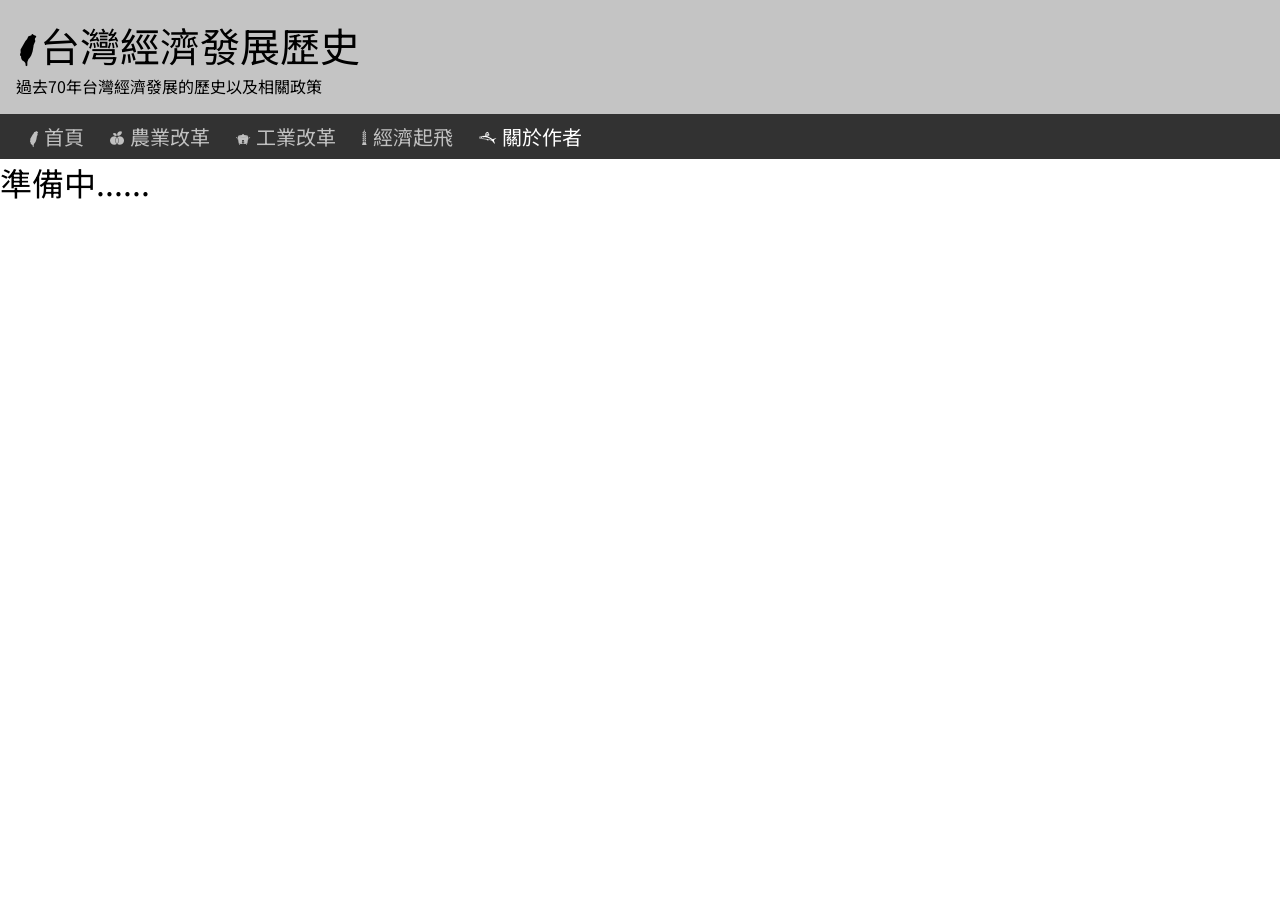
<file: fifth.html>
<!DOCTYPE html>
<html lang="zh-Hant">
  <head>
    <meta charset="UTF-8" />
    <meta http-equiv="X-UA-Compatible" content="IE=edge" />
    <meta name="viewport" content="width=device-width, initial-scale=1.0" />
    <title>關於作者｜台灣發展歷史網頁</title>
    <meta
      name="description"
      content="此網站介紹台灣過去70年的經濟發展與相關政策"
    />
    <link rel="shortcut icon" href="./taiwanIcon.png" />
    <link rel="bookmark" href="./taiwanIcon.png" />
    <link rel="stylesheet" href="./twicon/twicon.css" />
    <link rel="preconnect" href="https://fonts.googleapis.com" />
    <link rel="preconnect" href="https://fonts.gstatic.com" crossorigin />
    <link
      href="https://fonts.googleapis.com/css2?family=Noto+Sans+TC&display=swap"
      rel="stylesheet"
    />
    <link rel="stylesheet" href="./style.css" />
  </head>
  <body>
    <!-- 標題 -->
    <header>
      <h1 class="headerTitle">
        <i class="twicon-main-island"></i>台灣經濟發展歷史
      </h1>
      <h3 class="headerText">過去70年台灣經濟發展的歷史以及相關政策</h3>
    </header>

    <nav>
      <ul>
        <li>
          <a href="./index.html"><i class="twicon-main-island"></i> 首頁</a>
        </li>
        <li>
          <a href="./second.html"><i class="twicon-l-wemo"></i> 農業改革</a>
        </li>
        <li>
          <a href="./third.html"
            ><i class="twicon-electric-pot"></i> 工業改革</a
          >
        </li>
        <li>
          <a href="./fourth.html"><i class="twicon-taipei101"></i> 經濟起飛</a>
        </li>
        <li>
          <a class="active" href="./fifth.html"
            ><i class="twicon-flying-fish"></i> 關於作者</a
          >
        </li>
      </ul>
    </nav>
    <h1>準備中......</h1>
  </body>
</html>
</file>
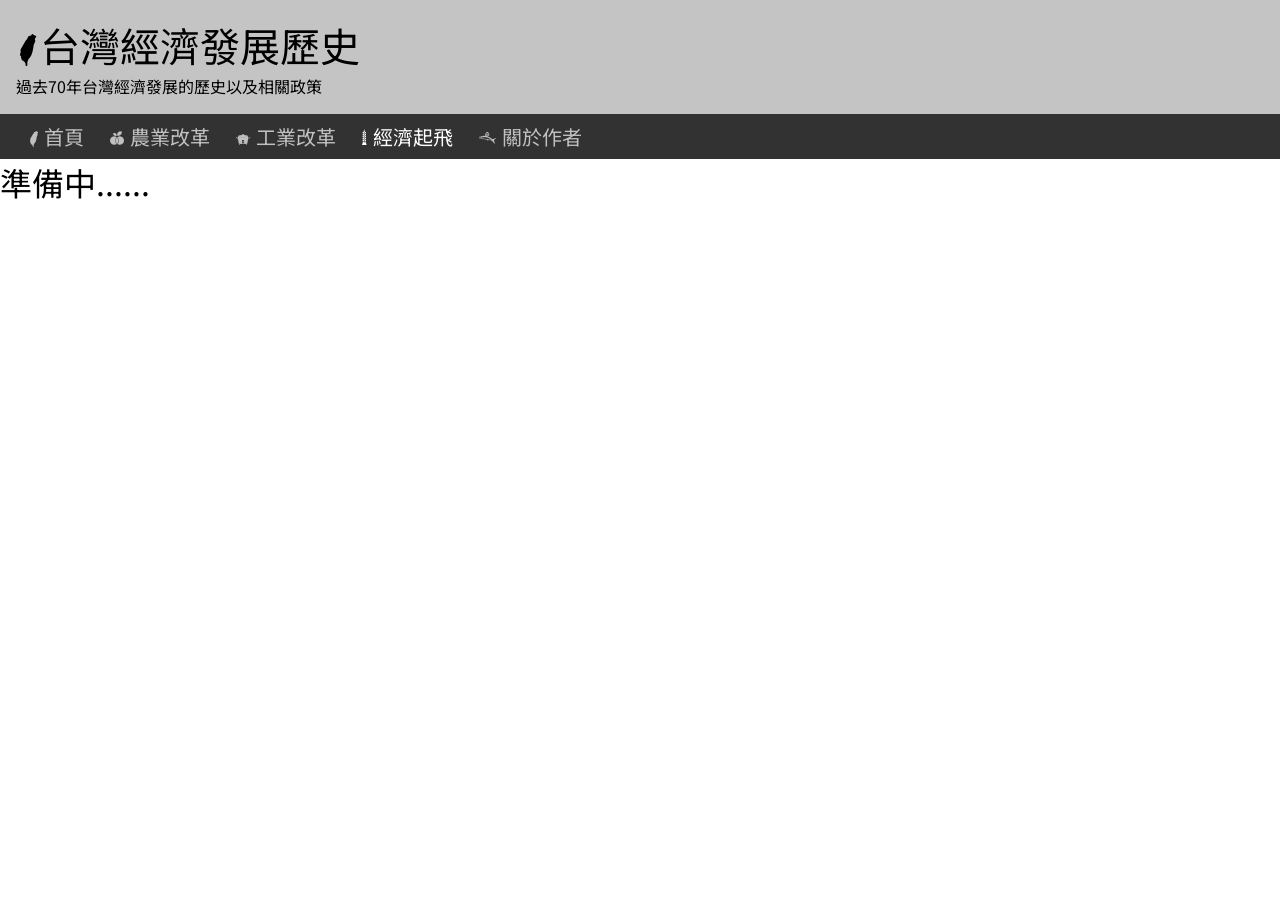
<file: fourth.html>
<!DOCTYPE html>
<html lang="zh-Hant">
  <head>
    <meta charset="UTF-8" />
    <meta http-equiv="X-UA-Compatible" content="IE=edge" />
    <meta name="viewport" content="width=device-width, initial-scale=1.0" />
    <title>經濟起飛｜台灣發展歷史網頁</title>
    <meta
      name="description"
      content="此網站介紹台灣過去70年的經濟發展與相關政策"
    />
    <link rel="shortcut icon" href="./taiwanIcon.png" />
    <link rel="bookmark" href="./taiwanIcon.png" />
    <link rel="stylesheet" href="./twicon/twicon.css" />
    <link rel="preconnect" href="https://fonts.googleapis.com" />
    <link rel="preconnect" href="https://fonts.gstatic.com" crossorigin />
    <link
      href="https://fonts.googleapis.com/css2?family=Noto+Sans+TC&display=swap"
      rel="stylesheet"
    />
    <link rel="stylesheet" href="./style.css" />
  </head>
  <body>
    <!-- 標題 -->
    <header>
      <h1 class="headerTitle">
        <i class="twicon-main-island"></i>台灣經濟發展歷史
      </h1>
      <h3 class="headerText">過去70年台灣經濟發展的歷史以及相關政策</h3>
    </header>

    <nav>
      <ul>
        <li>
          <a href="./index.html"><i class="twicon-main-island"></i> 首頁</a>
        </li>
        <li>
          <a href="./second.html"><i class="twicon-l-wemo"></i> 農業改革</a>
        </li>
        <li>
          <a href="./third.html"
            ><i class="twicon-electric-pot"></i> 工業改革</a
          >
        </li>
        <li>
          <a class="active" href="./fourth.html"
            ><i class="twicon-taipei101"></i> 經濟起飛</a
          >
        </li>
        <li>
          <a href="./fifth.html"><i class="twicon-flying-fish"></i> 關於作者</a>
        </li>
      </ul>
    </nav>
    <h1>準備中......</h1>
  </body>
</html>
</file>
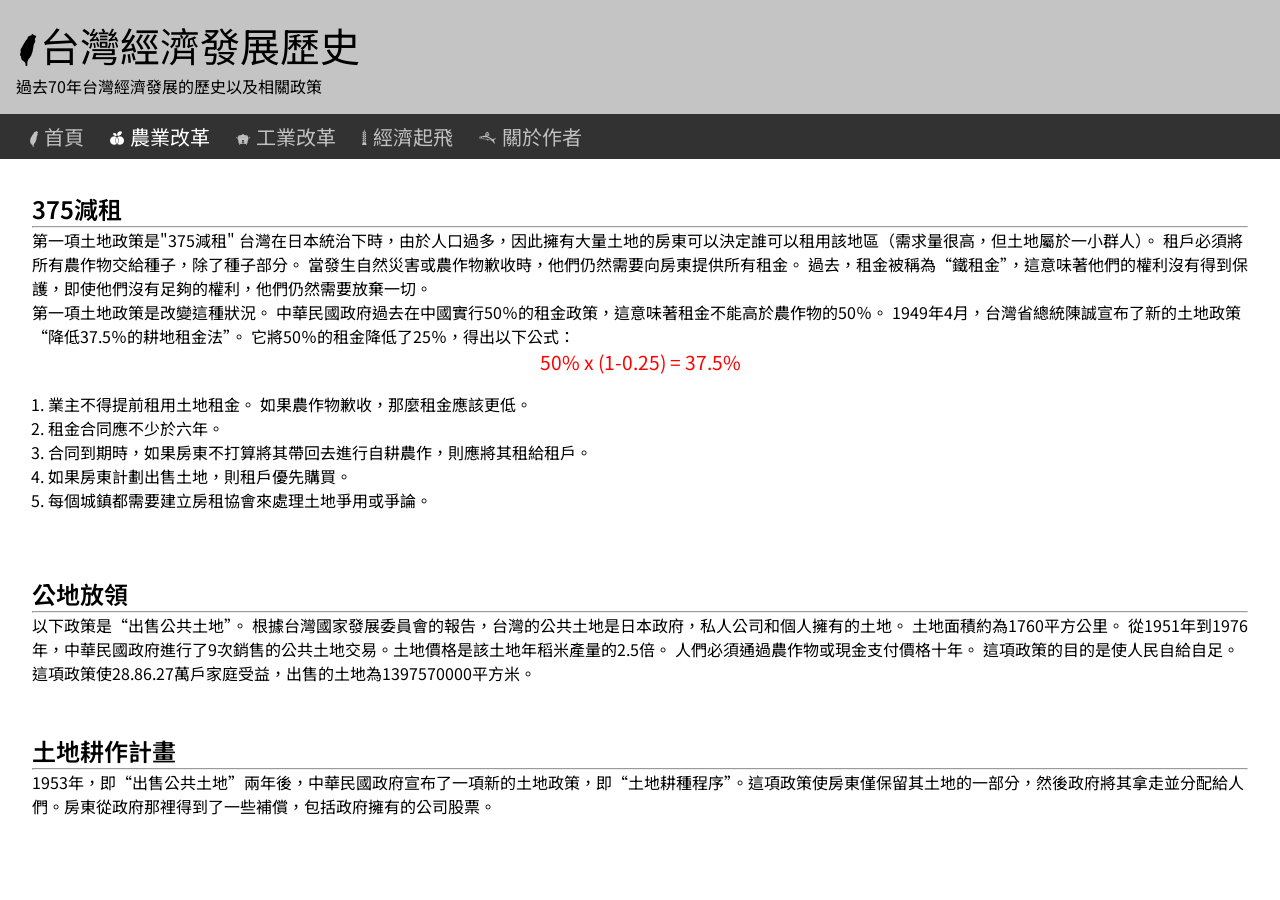
<file: second.html>
<!DOCTYPE html>
<html lang="zh-Hant">
  <head>
    <meta charset="UTF-8" />
    <meta http-equiv="X-UA-Compatible" content="IE=edge" />
    <meta name="viewport" content="width=device-width, initial-scale=1.0" />
    <title>農業改革｜台灣發展歷史網頁</title>
    <meta
      name="description"
      content="此網站介紹台灣過去70年的經濟發展與相關政策"
    />
    <link rel="shortcut icon" href="./taiwanIcon.png" />
    <link rel="bookmark" href="./taiwanIcon.png" />
    <link rel="stylesheet" href="./twicon/twicon.css" />
    <link rel="preconnect" href="https://fonts.googleapis.com" />
    <link rel="preconnect" href="https://fonts.gstatic.com" crossorigin />
    <link
      href="https://fonts.googleapis.com/css2?family=Noto+Sans+TC&display=swap"
      rel="stylesheet"
    />
    <link rel="stylesheet" href="./style.css" />
  </head>
  <body>
    <!-- 標題 -->
    <header>
      <h1 class="headerTitle">
        <i class="twicon-main-island"></i>台灣經濟發展歷史
      </h1>
      <h3 class="headerText">過去70年台灣經濟發展的歷史以及相關政策</h3>
    </header>

    <nav>
      <ul>
        <li>
          <a href="./index.html"><i class="twicon-main-island"></i> 首頁</a>
        </li>
        <li>
          <a class="active" href="./second.html"
            ><i class="twicon-l-wemo"></i> 農業改革</a
          >
        </li>
        <li>
          <a href="./third.html"
            ><i class="twicon-electric-pot"></i> 工業改革</a
          >
        </li>
        <li>
          <a href="./fourth.html"><i class="twicon-taipei101"></i> 經濟起飛</a>
        </li>
        <li>
          <a href="./fifth.html"><i class="twicon-flying-fish"></i> 關於作者</a>
        </li>
      </ul>
    </nav>

    <main class="second">
      <section class="top">
        <h2>375減租</h2>
        <hr />
        <p>
          第一項土地政策是"375減租"
          台灣在日本統治下時，由於人口過多，因此擁有大量土地的房東可以決定誰可以租用該地區（需求量很高，但土地屬於一小群人）。
          租戶必須將所有農作物交給種子，除了種子部分。
          當發生自然災害或農作物歉收時，他們仍然需要向房東提供所有租金。
          過去，租金被稱為“鐵租金”，這意味著他們的權利沒有得到保護，即使他們沒有足夠的權利，他們仍然需要放棄一切。<br />
          第一項土地政策是改變這種狀況。
          中華民國政府過去在中國實行50％的租金政策，這意味著租金不能高於農作物的50％。
          1949年4月，台灣省總統陳誠宣布了新的土地政策“降低37.5％的耕地租金法”。
          它將50％的租金降低了25％，得出以下公式：
        </p>
        <p class="special">50% x (1-0.25) = 37.5%</p>
        <ol style="margin: 1rem">
          <li>業主不得提前租用土地租金。 如果農作物歉收，那麼租金應該更低。</li>
          <li>租金合同應不少於六年。</li>
          <li>
            合同到期時，如果房東不打算將其帶回去進行自耕農作，則應將其租給租戶。
          </li>
          <li>如果房東計劃出售土地，則租戶優先購買。</li>
          <li>每個城鎮都需要建立房租協會來處理土地爭用或爭論。</li>
        </ol>
      </section>
      <section class="mid">
        <h2>公地放領</h2>
        <hr />
        <p>
          以下政策是“出售公共土地”。
          根據台灣國家發展委員會的報告，台灣的公共土地是日本政府，私人公司和個人擁有的土地。
          土地面積約為1760平方公里。
          從1951年到1976年，中華民國政府進行了9次銷售的公共土地交易。土地價格是該土地年稻米產量的2.5倍。
          人們必須通過農作物或現金支付價格十年。
          這項政策的目的是使人民自給自足。
          這項政策使28.86.27萬戶家庭受益，出售的土地為1397570000平方米。
        </p>
      </section>
      <section class="bottom">
        <h2>土地耕作計畫</h2>
        <hr />
        <p>
          1953年，即“出售公共土地”兩年後，中華民國政府宣布了一項新的土地政策，即“土地耕種程序”。這項政策使房東僅保留其土地的一部分，然後政府將其拿走並分配給人們。房東從政府那裡得到了一些補償，包括政府擁有的公司股票。
        </p>
      </section>
    </main>
  </body>
</html>
</file>
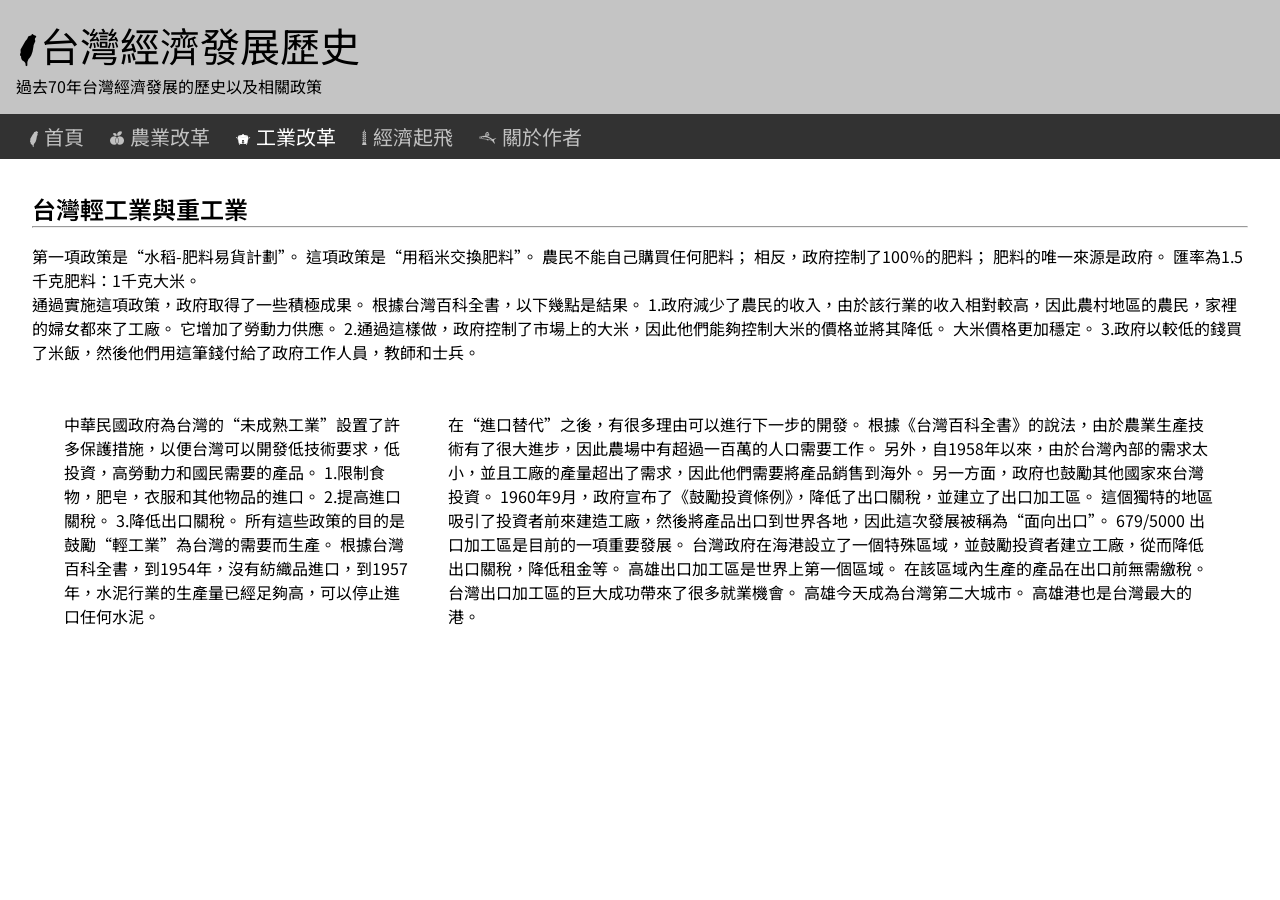
<file: third.html>
<!DOCTYPE html>
<html lang="zh-Hant">
  <head>
    <meta charset="UTF-8" />
    <meta http-equiv="X-UA-Compatible" content="IE=edge" />
    <meta name="viewport" content="width=device-width, initial-scale=1.0" />
    <title>工業改革｜台灣發展歷史網頁</title>
    <meta
      name="description"
      content="此網站介紹台灣過去70年的經濟發展與相關政策"
    />
    <link rel="shortcut icon" href="./taiwanIcon.png" />
    <link rel="bookmark" href="./taiwanIcon.png" />
    <link rel="stylesheet" href="./twicon/twicon.css" />
    <link rel="preconnect" href="https://fonts.googleapis.com" />
    <link rel="preconnect" href="https://fonts.gstatic.com" crossorigin />
    <link
      href="https://fonts.googleapis.com/css2?family=Noto+Sans+TC&display=swap"
      rel="stylesheet"
    />
    <link rel="stylesheet" href="./style.css" />
  </head>
  <body>
    <!-- 標題 -->
    <header>
      <h1 class="headerTitle">
        <i class="twicon-main-island"></i>台灣經濟發展歷史
      </h1>
      <h3 class="headerText">過去70年台灣經濟發展的歷史以及相關政策</h3>
    </header>

    <nav>
      <ul>
        <li>
          <a href="./index.html"><i class="twicon-main-island"></i> 首頁</a>
        </li>
        <li>
          <a href="./second.html"><i class="twicon-l-wemo"></i> 農業改革</a>
        </li>
        <li>
          <a class="active" href="./third.html"
            ><i class="twicon-electric-pot"></i> 工業改革</a
          >
        </li>
        <li>
          <a href="./fourth.html"><i class="twicon-taipei101"></i> 經濟起飛</a>
        </li>
        <li>
          <a href="./fifth.html"><i class="twicon-flying-fish"></i> 關於作者</a>
        </li>
      </ul>
    </nav>

    <main class="third">
      <section class="top">
        <h2>台灣輕工業與重工業</h2>
        <hr />
        <p style="margin-top: 1rem">
          第一項政策是“水稻-肥料易貨計劃”。 這項政策是“用稻米交換肥料”。
          農民不能自己購買任何肥料； 相反，政府控制了100％的肥料；
          肥料的唯一來源是政府。 匯率為1.5千克肥料：1千克大米。<br />
          通過實施這項政策，政府取得了一些積極成果。
          根據台灣百科全書，以下幾點是結果。
          1.政府減少了農民的收入，由於該行業的收入相對較高，因此農村地區的農民，家裡的婦女都來了工廠。
          它增加了勞動力供應。
          2.通過這樣做，政府控制了市場上的大米，因此他們能夠控制大米的價格並將其降低。
          大米價格更加穩定。
          3.政府以較低的錢買了米飯，然後他們用這筆錢付給了政府工作人員，教師和士兵。
        </p>
      </section>
      <section class="down">
        <section class="dl">
          <p>
            中華民國政府為台灣的“未成熟工業”設置了許多保護措施，以便台灣可以開發低技術要求，低投資，高勞動力和國民需要的產品。
            1.限制食物，肥皂，衣服和其他物品的進口。 2.提高進口關稅。
            3.降低出口關稅。
            所有這些政策的目的是鼓勵“輕工業”為台灣的需要而生產。
            根據台灣百科全書，到1954年，沒有紡織品進口，到1957年，水泥行業的生產量已經足夠高，可以停止進口任何水泥。
          </p>
        </section>
        <section class="dr">
          <p>
            在“進口替代”之後，有很多理由可以進行下一步的開發。
            根據《台灣百科全書》的說法，由於農業生產技術有了很大進步，因此農場中有超過一百萬的人口需要工作。
            另外，自1958年以來，由於台灣內部的需求太小，並且工廠的產量超出了需求，因此他們需要將產品銷售到海外。
            另一方面，政府也鼓勵其他國家來台灣投資。
            1960年9月，政府宣布了《鼓勵投資條例》，降低了出口關稅，並建立了出口加工區。
            這個獨特的地區吸引了投資者前來建造工廠，然後將產品出口到世界各地，因此這次發展被稱為“面向出口”。
            679/5000 出口加工區是目前的一項重要發展。
            台灣政府在海港設立了一個特殊區域，並鼓勵投資者建立工廠，從而降低出口關稅，降低租金等。
            高雄出口加工區是世界上第一個區域。
            在該區域內生產的產品在出口前無需繳稅。
            台灣出口加工區的巨大成功帶來了很多就業機會。
            高雄今天成為台灣第二大城市。 高雄港也是台灣最大的港。
          </p>
        </section>
      </section>
    </main>
  </body>
</html>
</file>
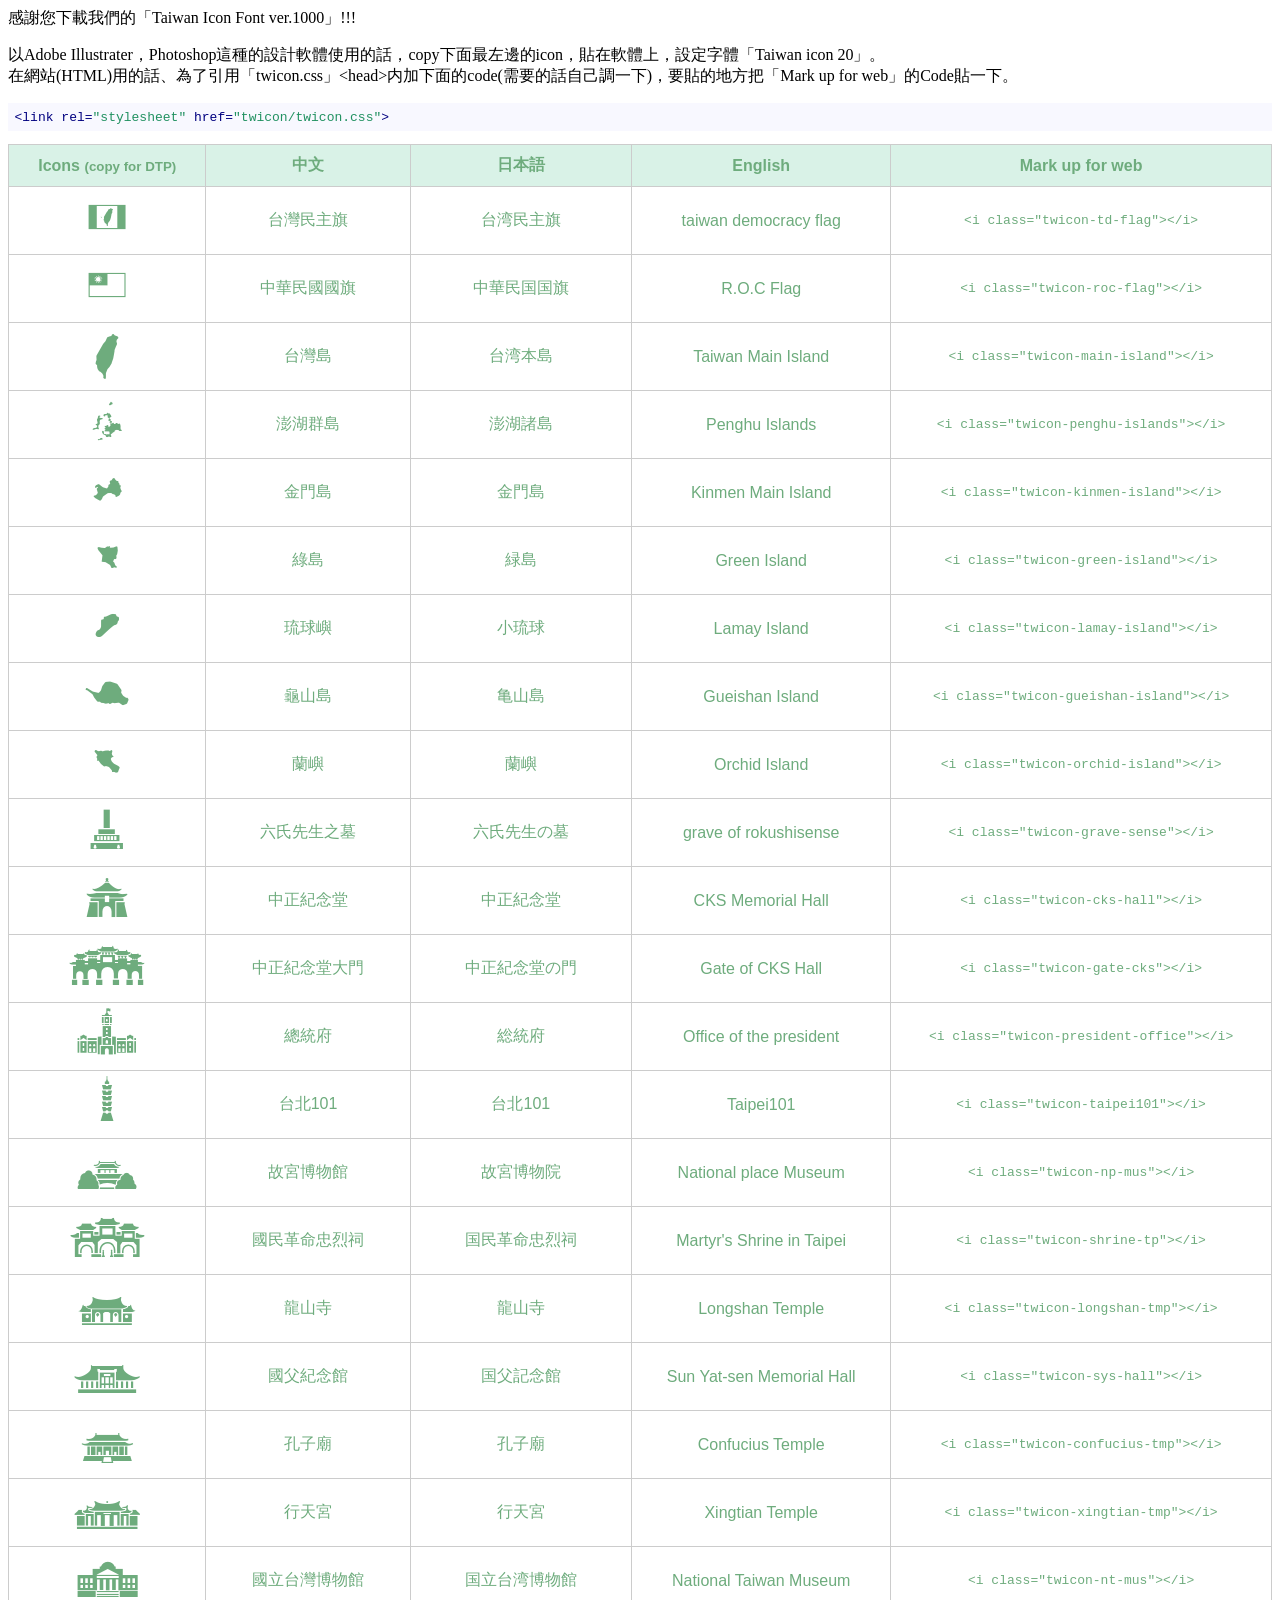
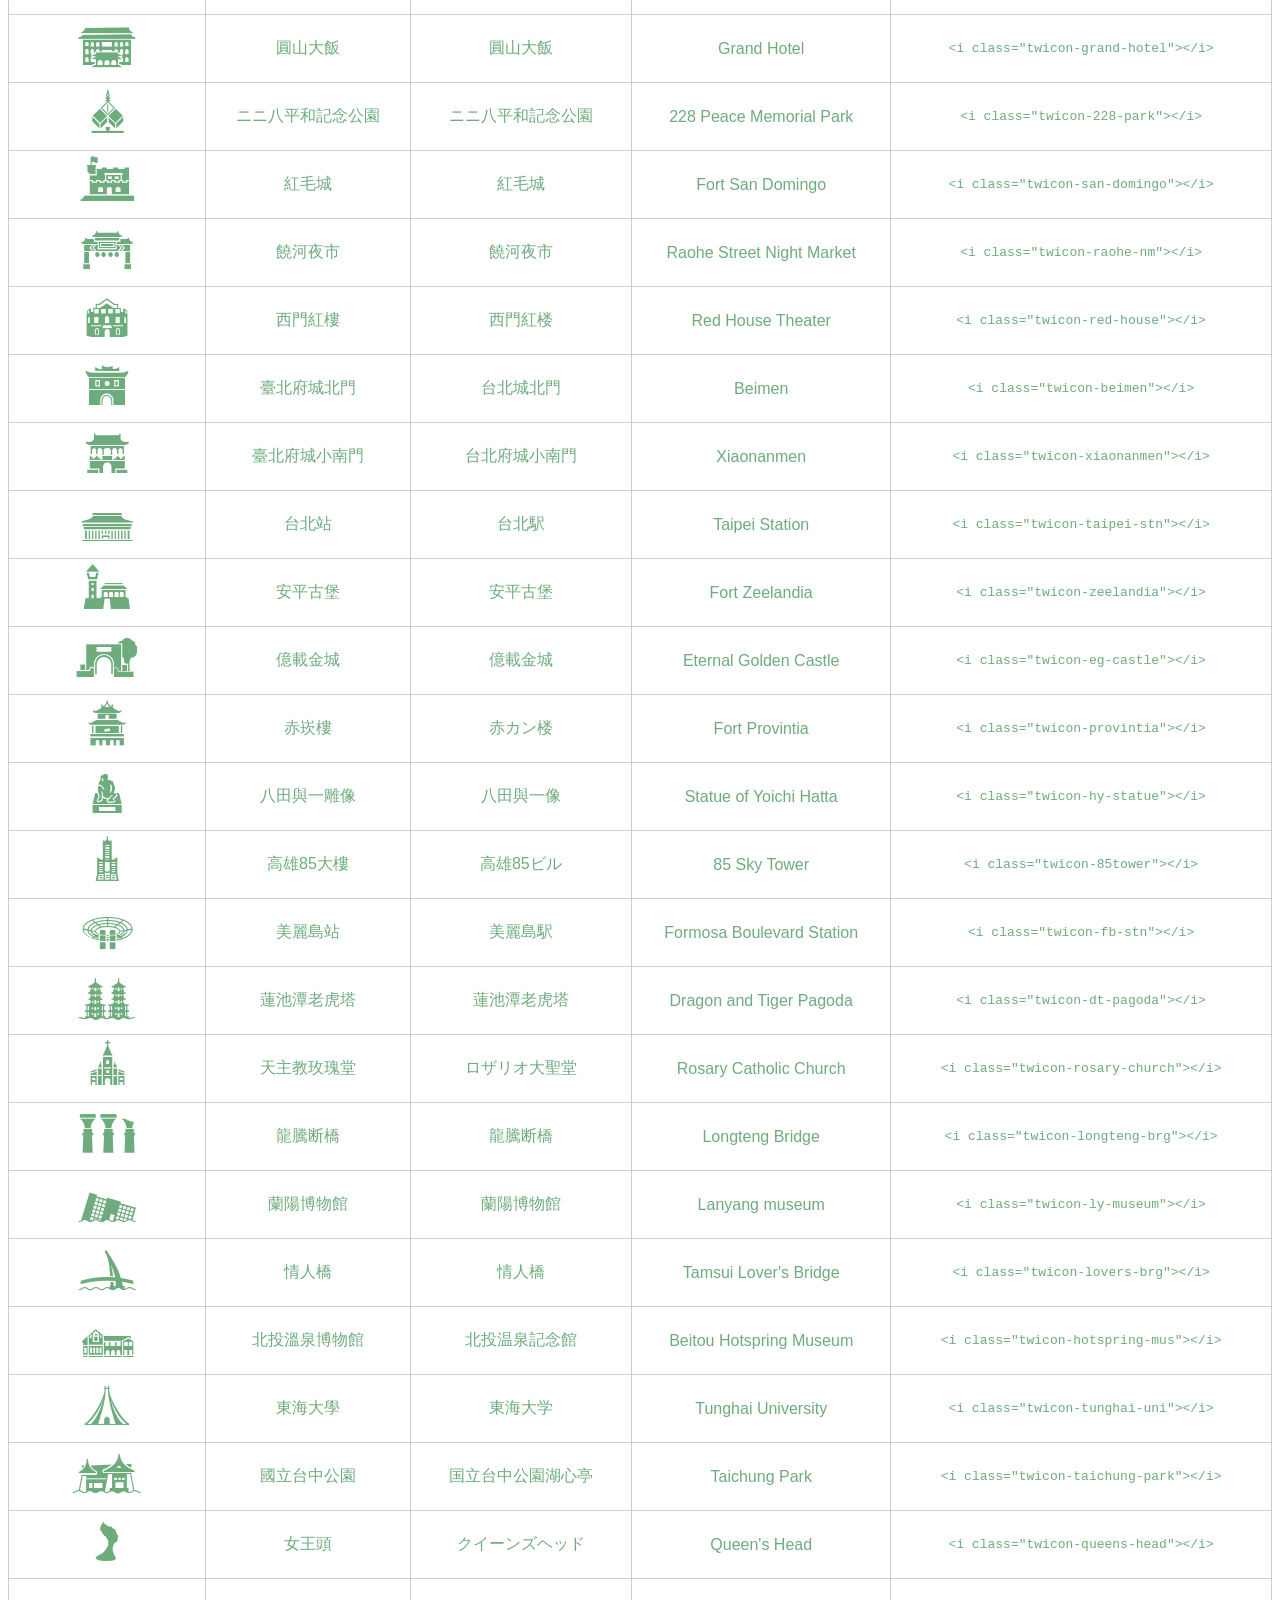
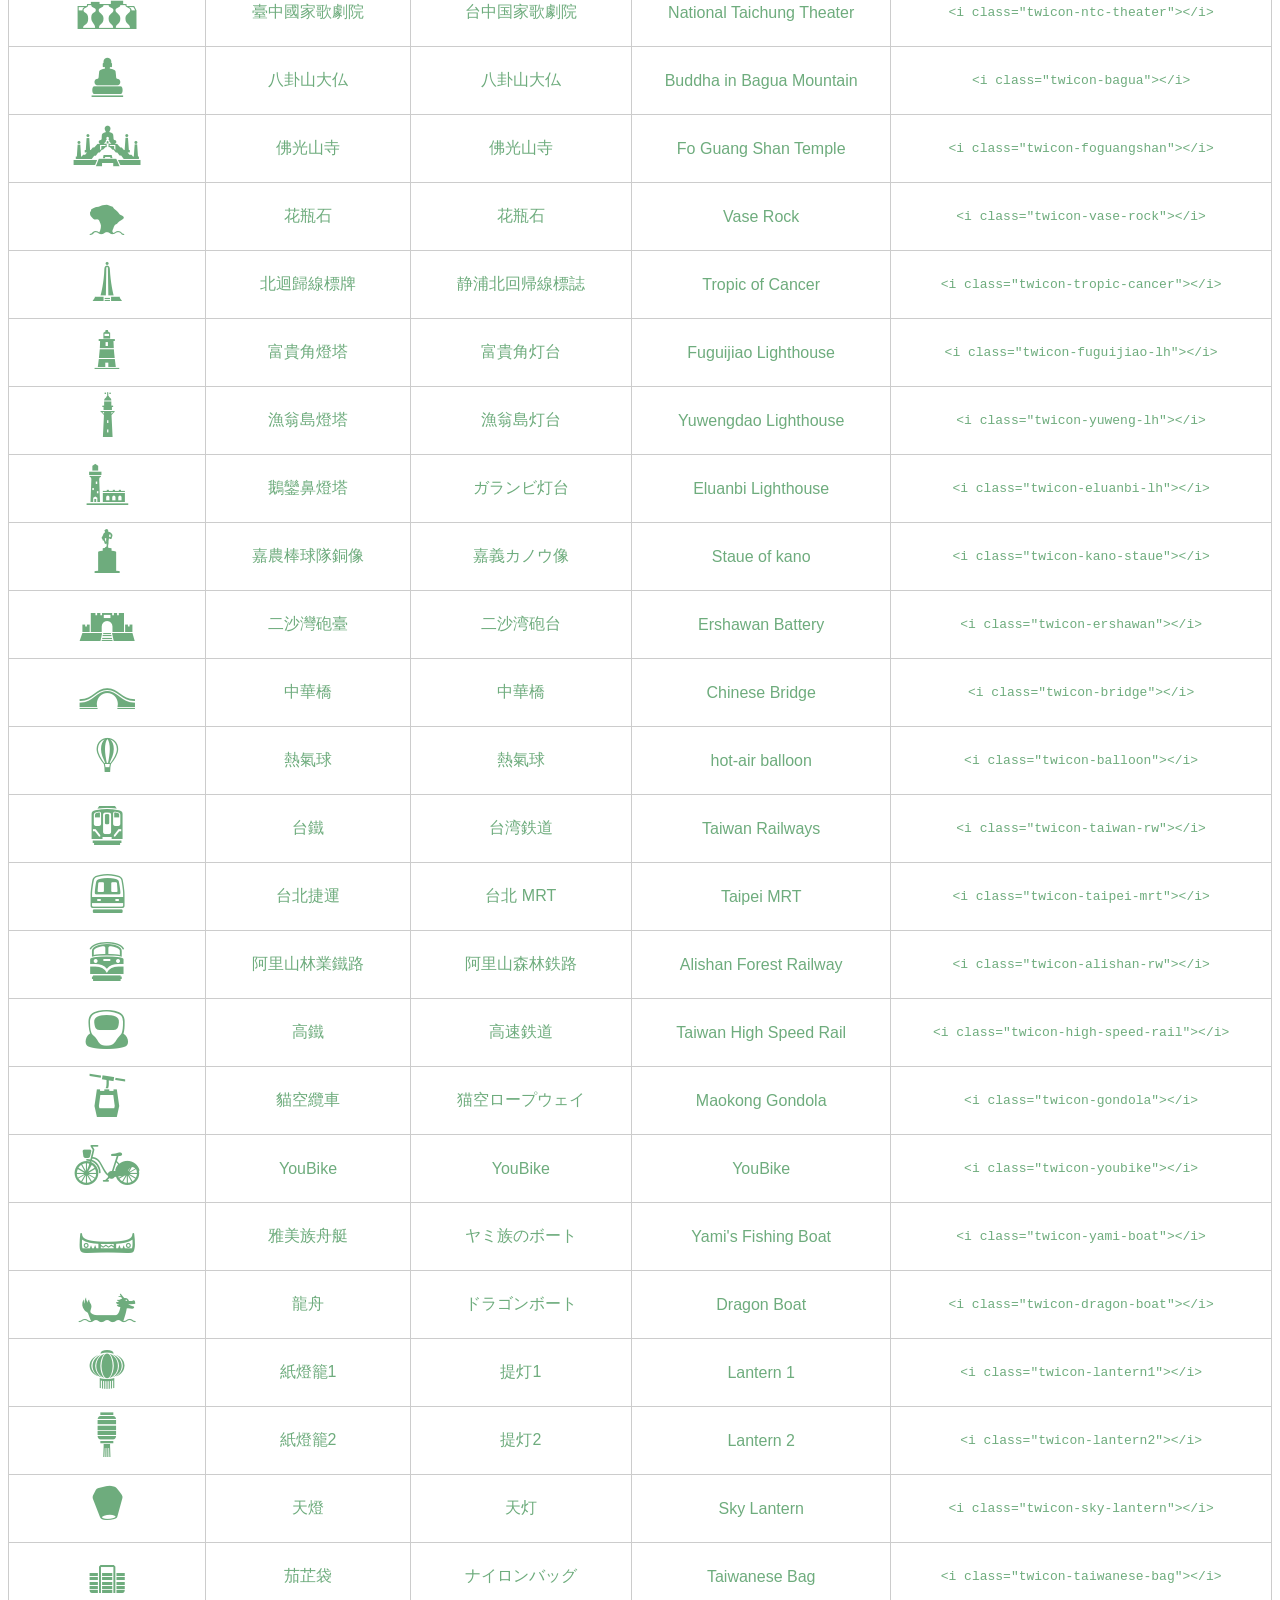
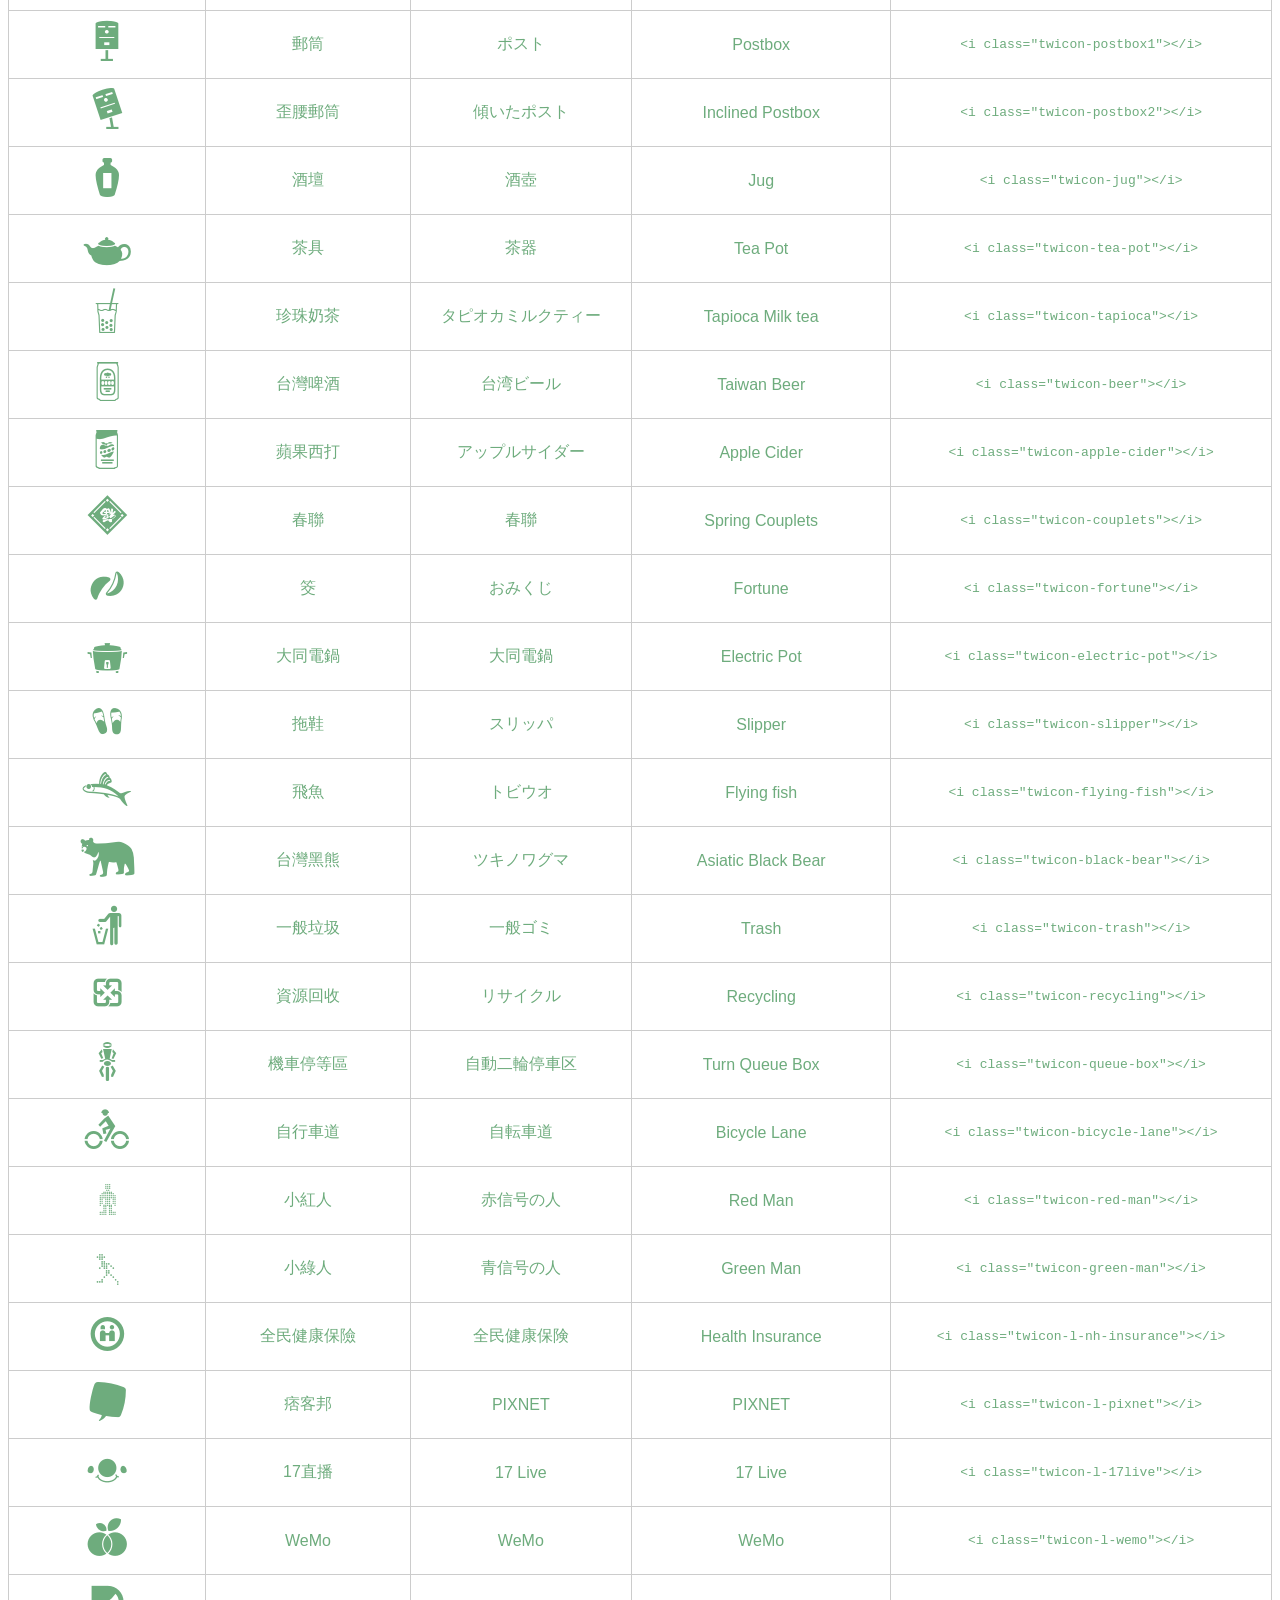
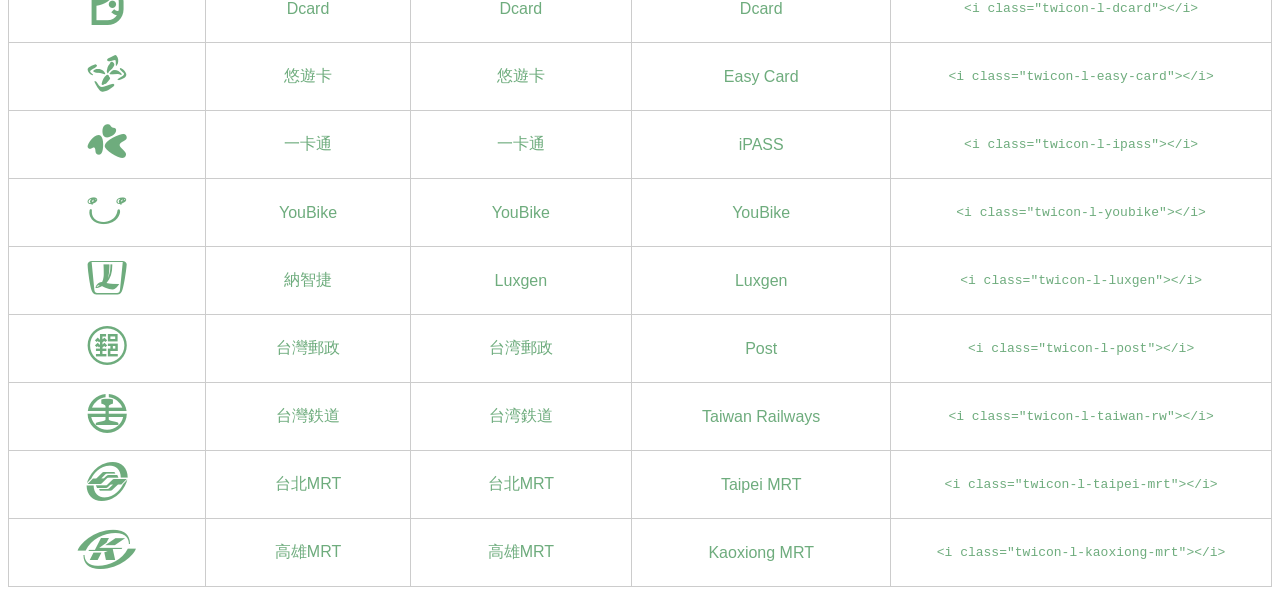
<file: twicon/List.html>
<head>
 <title>一覽表|一覧表|List</title>
 <style type="text/css">
  table{
    width: 100%;
    border-collapse: collapse;
    border-spacing: 0;
    color:#6EAC7D;
    font-family: sans-serif ;
  }

  table th{
    padding: 10px 20px;
    text-align: center;
    border: 1px solid #ccc;
    background-color: #D9F2E7
  }

  table td{
    padding: 0px 20px;
    text-align: center;
    border: 1px solid #ccc;
  }

  table td.icon {
    font-family: "twicon" ;
    font-size: 3.5em ;
    border: 1px solid #ccc;
  }

  table tr:hover{
    background-color: #4A7756;
    color:#fff;
  }

  @font-face {
   font-family: 'twicon';
   src: url('twicon.woff') ;
   src: url('twicon.woff2') ;
  }
 </style>
</head>
<body>
 <p>
   感謝您下載我們的「Taiwan Icon Font ver.1000」!!!
 </p>
 <p>
   以Adobe Illustrater，Photoshop這種的設計軟體使用的話，copy下面最左邊的icon，貼在軟體上，設定字體「Taiwan icon 20」。
  <br>在網站(HTML)用的話、為了引用「twicon.css」&lt;head&gt;内加下面的code(需要的話自己調一下)，要貼的地方把「Mark up for web」的Code貼一下。
  <pre style="display:block;overflow-x:auto;padding:0.5em;color:#000;background:#f8f8ff"><code><span style="color:#000080;font-weight:normal">&lt;<span style="color:#000080;font-weight:normal">link</span> <span class="hljs-attr">rel</span>=<span style="color:#219161">&quot;stylesheet&quot;</span> <span class="hljs-attr">href</span>=<span style="color:#219161">&quot;twicon/twicon.css&quot;</span>&gt;</span></code></pre>

 <table>
  <tr>
    <th>Icons <small>(copy for DTP)</small></th>
    <th>中文</th>
    <th>日本語</th>
    <th>English</th>
    <th>Mark up for web</th>
  </tr>
  <tr>
    <td class="icon">ꀀ</td>
    <td>台灣民主旗</td>
    <td>台湾民主旗</td>
    <td>taiwan democracy flag</td>
    <td><code>&lt;i class="twicon-td-flag"&gt;&lt;/i&gt;</code></td>
  </tr>
  <tr>
    <td class="icon">ꀁ</td>
    <td>中華民國國旗</td>
    <td>中華民国国旗</td>
    <td>R.O.C Flag</td>
    <td><code>&lt;i class="twicon-roc-flag"&gt;&lt;/i&gt;</code></td>
  </tr>
  <tr>
    <td class="icon">ꀂ</td>
    <td>台灣島</td>
    <td>台湾本島</td>
    <td>Taiwan Main Island</td>
    <td><code>&lt;i class="twicon-main-island"&gt;&lt;/i&gt;</code></td>
  </tr>
  <tr>
    <td class="icon">ꀃ</td>
    <td>澎湖群島</td>
    <td>澎湖諸島</td>
    <td>Penghu Islands</td>
    <td><code>&lt;i class="twicon-penghu-islands"&gt;&lt;/i&gt;</code></td>
  </tr>
  <tr>
    <td class="icon">ꀄ</td>
    <td>金門島</td>
    <td>金門島</td>
    <td>Kinmen Main Island</td>
    <td><code>&lt;i class="twicon-kinmen-island"&gt;&lt;/i&gt;</code></td>
  </tr>
  <tr>
    <td class="icon">ꀅ</td>
    <td>綠島</td>
    <td>緑島</td>
    <td>Green Island</td>
    <td><code>&lt;i class="twicon-green-island"&gt;&lt;/i&gt;</code></td>
  </tr>
  <tr>
    <td class="icon">ꀆ</td>
    <td>琉球嶼</td>
    <td>小琉球</td>
    <td>Lamay Island</td>
    <td><code>&lt;i class="twicon-lamay-island"&gt;&lt;/i&gt;</code></td>
  </tr>
  <tr>
    <td class="icon">ꀇ</td>
    <td>龜山島</td>
    <td>亀山島</td>
    <td>Gueishan Island</td>
    <td><code>&lt;i class="twicon-gueishan-island"&gt;&lt;/i&gt;</code></td>
  </tr>
  <tr>
    <td class="icon">ꀈ</td>
    <td>蘭嶼</td>
    <td>蘭嶼</td>
    <td>Orchid Island</td>
    <td><code>&lt;i class="twicon-orchid-island"&gt;&lt;/i&gt;</code></td>
  </tr>
  <tr>
    <td class="icon">ꀉ</td>
    <td>六氏先生之墓</td>
    <td>六氏先生の墓</td>
    <td>grave of rokushisense</td>
    <td><code>&lt;i class="twicon-grave-sense"&gt;&lt;/i&gt;</code></td>
  </tr>
  <tr>
    <td class="icon">ꀊ</td>
    <td>中正紀念堂</td>
    <td>中正紀念堂</td>
    <td>CKS Memorial Hall</td>
    <td><code>&lt;i class="twicon-cks-hall"&gt;&lt;/i&gt;</code></td>
  </tr>
  <tr>
    <td class="icon">ꀋ</td>
    <td>中正紀念堂大門</td>
    <td>中正紀念堂の門</td>
    <td>Gate of CKS Hall</td>
    <td><code>&lt;i class="twicon-gate-cks"&gt;&lt;/i&gt;</code></td>
  </tr>
  <tr>
    <td class="icon">ꀌ</td>
    <td>總統府</td>
    <td>総統府</td>
    <td>Office of the president</td>
    <td><code>&lt;i class="twicon-president-office"&gt;&lt;/i&gt;</code></td>
  </tr>
  <tr>
    <td class="icon">ꀍ</td>
    <td>台北101</td>
    <td>台北101</td>
    <td>Taipei101</td>
    <td><code>&lt;i class="twicon-taipei101"&gt;&lt;/i&gt;</code></td>
  </tr>
  <tr>
    <td class="icon">ꀎ</td>
    <td>故宮博物館</td>
    <td>故宮博物院</td>
    <td>National place Museum</td>
    <td><code>&lt;i class="twicon-np-mus"&gt;&lt;/i&gt;</code></td>
  </tr>
  <tr>
    <td class="icon">ꀏ</td>
    <td>國民革命忠烈祠</td>
    <td>国民革命忠烈祠</td>
    <td>Martyr's Shrine in Taipei</td>
    <td><code>&lt;i class="twicon-shrine-tp"&gt;&lt;/i&gt;</code></td>
  </tr>
  <tr>
    <td class="icon">ꀐ</td>
    <td>龍山寺</td>
    <td>龍山寺</td>
    <td>Longshan Temple</td>
    <td><code>&lt;i class="twicon-longshan-tmp"&gt;&lt;/i&gt;</code></td>
  </tr>
  <tr>
    <td class="icon">ꀑ</td>
    <td>國父紀念館</td>
    <td>国父記念館</td>
    <td>Sun Yat-sen Memorial Hall</td>
    <td><code>&lt;i class="twicon-sys-hall"&gt;&lt;/i&gt;</code></td>
  </tr>
  <tr>
    <td class="icon">ꀒ</td>
    <td>孔子廟</td>
    <td>孔子廟</td>
    <td>Confucius Temple</td>
    <td><code>&lt;i class="twicon-confucius-tmp"&gt;&lt;/i&gt;</code></td>
  </tr>
  <tr>
    <td class="icon">ꀓ</td>
    <td>行天宮</td>
    <td>行天宮</td>
    <td>Xingtian Temple</td>
    <td><code>&lt;i class="twicon-xingtian-tmp"&gt;&lt;/i&gt;</code></td>
  </tr>
  <tr>
    <td class="icon">ꀔ</td>
    <td>國立台灣博物館</td>
    <td>国立台湾博物館</td>
    <td>National Taiwan Museum</td>
    <td><code>&lt;i class="twicon-nt-mus"&gt;&lt;/i&gt;</code></td>
  </tr>
  <tr>
    <td class="icon">ꀕ</td>
    <td>圓山大飯</td>
    <td>圓山大飯</td>
    <td>Grand Hotel</td>
    <td><code>&lt;i class="twicon-grand-hotel"&gt;&lt;/i&gt;</code></td>
  </tr>
  <tr>
    <td class="icon">ꀖ</td>
    <td>ニニ八平和記念公園</td>
    <td>ニニ八平和記念公園</td>
    <td>228 Peace Memorial Park</td>
    <td><code>&lt;i class="twicon-228-park"&gt;&lt;/i&gt;</code></td>
  </tr>
  <tr>
    <td class="icon">ꀗ</td>
    <td>紅毛城</td>
    <td>紅毛城</td>
    <td>Fort San Domingo</td>
    <td><code>&lt;i class="twicon-san-domingo"&gt;&lt;/i&gt;</code></td>
  </tr>
  <tr>
    <td class="icon">ꀘ</td>
    <td>饒河夜市</td>
    <td>饒河夜市</td>
    <td>Raohe Street Night Market</td>
    <td><code>&lt;i class="twicon-raohe-nm"&gt;&lt;/i&gt;</code></td>
  </tr>
  <tr>
    <td class="icon">ꀙ</td>
    <td>西門紅樓</td>
    <td>西門紅楼</td>
    <td>Red House Theater</td>
    <td><code>&lt;i class="twicon-red-house"&gt;&lt;/i&gt;</code></td>
  </tr>
  <tr>
    <td class="icon">ꀚ</td>
    <td>臺北府城北門</td>
    <td>台北城北門</td>
    <td>Beimen</td>
    <td><code>&lt;i class="twicon-beimen"&gt;&lt;/i&gt;</code></td>
  </tr>
  <tr>
    <td class="icon">ꀛ</td>
    <td>臺北府城小南門</td>
    <td>台北府城小南門</td>
    <td>Xiaonanmen</td>
    <td><code>&lt;i class="twicon-xiaonanmen"&gt;&lt;/i&gt;</code></td>
  </tr>
  <tr>
    <td class="icon">ꀜ</td>
    <td>台北站</td>
    <td>台北駅</td>
    <td>Taipei Station</td>
    <td><code>&lt;i class="twicon-taipei-stn"&gt;&lt;/i&gt;</code></td>
  </tr>
  <tr>
    <td class="icon">ꀝ</td>
    <td>安平古堡</td>
    <td>安平古堡</td>
    <td>Fort Zeelandia</td>
    <td><code>&lt;i class="twicon-zeelandia"&gt;&lt;/i&gt;</code></td>
  </tr>
  <tr>
    <td class="icon">ꀞ</td>
    <td>億載金城</td>
    <td>億載金城</td>
    <td>Eternal Golden Castle</td>
    <td><code>&lt;i class="twicon-eg-castle"&gt;&lt;/i&gt;</code></td>
  </tr>
  <tr>
    <td class="icon">ꀟ</td>
    <td>赤崁樓</td>
    <td>赤カン楼</td>
    <td>Fort Provintia</td>
    <td><code>&lt;i class="twicon-provintia"&gt;&lt;/i&gt;</code></td>
  </tr>
  <tr>
    <td class="icon">ꀠ</td>
    <td>八田與一雕像</td>
    <td>八田與一像</td>
    <td>Statue of Yoichi Hatta</td>
    <td><code>&lt;i class="twicon-hy-statue"&gt;&lt;/i&gt;</code></td>
  </tr>
  <tr>
    <td class="icon">ꀡ</td>
    <td>高雄85大樓</td>
    <td>高雄85ビル</td>
    <td>85 Sky Tower</td>
    <td><code>&lt;i class="twicon-85tower"&gt;&lt;/i&gt;</code></td>
  </tr>
  <tr>
    <td class="icon">ꀢ</td>
    <td>美麗島站</td>
    <td>美麗島駅</td>
    <td>Formosa Boulevard Station</td>
    <td><code>&lt;i class="twicon-fb-stn"&gt;&lt;/i&gt;</code></td>
  </tr>
  <tr>
    <td class="icon">ꀣ</td>
    <td>蓮池潭老虎塔</td>
    <td>蓮池潭老虎塔</td>
    <td>Dragon and Tiger Pagoda</td>
    <td><code>&lt;i class="twicon-dt-pagoda"&gt;&lt;/i&gt;</code></td>
  </tr>
  <tr>
    <td class="icon">ꀤ</td>
    <td>天主教玫瑰堂</td>
    <td>ロザリオ大聖堂</td>
    <td>Rosary Catholic Church</td>
    <td><code>&lt;i class="twicon-rosary-church"&gt;&lt;/i&gt;</code></td>
  </tr>
  <tr>
    <td class="icon">ꀥ</td>
    <td>龍騰断橋</td>
    <td>龍騰断橋</td>
    <td>Longteng Bridge</td>
    <td><code>&lt;i class="twicon-longteng-brg"&gt;&lt;/i&gt;</code></td>
  </tr>
  <tr>
    <td class="icon">ꀦ</td>
    <td>蘭陽博物館</td>
    <td>蘭陽博物館</td>
    <td>Lanyang museum</td>
    <td><code>&lt;i class="twicon-ly-museum"&gt;&lt;/i&gt;</code></td>
  </tr>
  <tr>
    <td class="icon">ꀧ</td>
    <td>情人橋</td>
    <td>情人橋</td>
    <td>Tamsui Lover's Bridge</td>
    <td><code>&lt;i class="twicon-lovers-brg"&gt;&lt;/i&gt;</code></td>
  </tr>
  <tr>
    <td class="icon">ꀨ</td>
    <td>北投溫泉博物館</td>
    <td>北投温泉記念館</td>
    <td>Beitou Hotspring Museum</td>
    <td><code>&lt;i class="twicon-hotspring-mus"&gt;&lt;/i&gt;</code></td>
  </tr>
  <tr>
    <td class="icon">ꀩ</td>
    <td>東海大學</td>
    <td>東海大学</td>
    <td>Tunghai University</td>
    <td><code>&lt;i class="twicon-tunghai-uni"&gt;&lt;/i&gt;</code></td>
  </tr>
  <tr>
    <td class="icon">ꀪ</td>
    <td>國立台中公園</td>
    <td>国立台中公園湖心亭</td>
    <td>Taichung Park</td>
    <td><code>&lt;i class="twicon-taichung-park"&gt;&lt;/i&gt;</code></td>
  </tr>
  <tr>
    <td class="icon">ꀫ</td>
    <td>女王頭</td>
    <td>クイーンズヘッド</td>
    <td>Queen's Head</td>
    <td><code>&lt;i class="twicon-queens-head"&gt;&lt;/i&gt;</code></td>
  </tr>
  <tr>
    <td class="icon">ꀬ</td>
    <td>臺中國家歌劇院</td>
    <td>台中国家歌劇院</td>
    <td>National Taichung Theater</td>
    <td><code>&lt;i class="twicon-ntc-theater"&gt;&lt;/i&gt;</code></td>
  </tr>
  <tr>
    <td class="icon">ꀭ</td>
    <td>八卦山大仏</td>
    <td>八卦山大仏</td>
    <td>Buddha in Bagua Mountain</td>
    <td><code>&lt;i class="twicon-bagua"&gt;&lt;/i&gt;</code></td>
  </tr>
  <tr>
    <td class="icon">ꀮ</td>
    <td>佛光山寺</td>
    <td>佛光山寺</td>
    <td>Fo Guang Shan Temple</td>
    <td><code>&lt;i class="twicon-foguangshan"&gt;&lt;/i&gt;</code></td>
  </tr>
  <tr>
    <td class="icon">ꀯ</td>
    <td>花瓶石</td>
    <td>花瓶石</td>
    <td>Vase Rock</td>
    <td><code>&lt;i class="twicon-vase-rock"&gt;&lt;/i&gt;</code></td>
  </tr>
  <tr>
    <td class="icon">ꀰ</td>
    <td>北迴歸線標牌</td>
    <td>静浦北回帰線標誌</td>
    <td>Tropic of Cancer</td>
    <td><code>&lt;i class="twicon-tropic-cancer"&gt;&lt;/i&gt;</code></td>
  </tr>
  <tr>
    <td class="icon">ꀱ</td>
    <td>富貴角燈塔</td>
    <td>富貴角灯台</td>
    <td>Fuguijiao Lighthouse</td>
    <td><code>&lt;i class="twicon-fuguijiao-lh"&gt;&lt;/i&gt;</code></td>
  </tr>
  <tr>
    <td class="icon">ꀲ</td>
    <td>漁翁島燈塔</td>
    <td>漁翁島灯台</td>
    <td>Yuwengdao Lighthouse</td>
    <td><code>&lt;i class="twicon-yuweng-lh"&gt;&lt;/i&gt;</code></td>
  </tr>
  <tr>
    <td class="icon">ꀳ</td>
    <td>鵝鑾鼻燈塔</td>
    <td>ガランビ灯台</td>
    <td>Eluanbi Lighthouse</td>
    <td><code>&lt;i class="twicon-eluanbi-lh"&gt;&lt;/i&gt;</code></td>
  </tr>
  <tr>
    <td class="icon">ꀴ</td>
    <td>嘉農棒球隊銅像</td>
    <td>嘉義カノウ像</td>
    <td>Staue of kano</td>
    <td><code>&lt;i class="twicon-kano-staue"&gt;&lt;/i&gt;</code></td>
  </tr>
  <tr>
    <td class="icon">ꀵ</td>
    <td>二沙灣砲臺</td>
    <td>二沙湾砲台</td>
    <td>Ershawan Battery</td>
    <td><code>&lt;i class="twicon-ershawan"&gt;&lt;/i&gt;</code></td>
  </tr>
  <tr>
    <td class="icon">ꀶ</td>
    <td>中華橋</td>
    <td>中華橋</td>
    <td>Chinese Bridge</td>
    <td><code>&lt;i class="twicon-bridge"&gt;&lt;/i&gt;</code></td>
  </tr>
  <tr>
    <td class="icon">ꀷ</td>
    <td>熱氣球</td>
    <td>熱氣球</td>
    <td>hot‐air balloon</td>
    <td><code>&lt;i class="twicon-balloon"&gt;&lt;/i&gt;</code></td>
  </tr>
  <tr>
    <td class="icon">ꀸ</td>
    <td>台鐵</td>
    <td>台湾鉄道</td>
    <td>Taiwan Railways</td>
    <td><code>&lt;i class="twicon-taiwan-rw"&gt;&lt;/i&gt;</code></td>
  </tr>
  <tr>
    <td class="icon">ꀹ</td>
    <td>台北捷運</td>
    <td>台北 MRT</td>
    <td>Taipei MRT</td>
    <td><code>&lt;i class="twicon-taipei-mrt"&gt;&lt;/i&gt;</code></td>
  </tr>
  <tr>
    <td class="icon">ꀺ</td>
    <td>阿里山林業鐵路</td>
    <td>阿里山森林鉄路</td>
    <td>Alishan Forest Railway</td>
    <td><code>&lt;i class="twicon-alishan-rw"&gt;&lt;/i&gt;</code></td>
  </tr>
  <tr>
    <td class="icon">ꀻ</td>
    <td>高鐵</td>
    <td>高速鉄道</td>
    <td>Taiwan High Speed Rail</td>
    <td><code>&lt;i class="twicon-high-speed-rail"&gt;&lt;/i&gt;</code></td>
  </tr>
  <tr>
    <td class="icon">ꀼ</td>
    <td>貓空纜車</td>
    <td>猫空ロープウェイ</td>
    <td>Maokong Gondola</td>
    <td><code>&lt;i class="twicon-gondola"&gt;&lt;/i&gt;</code></td>
  </tr>
  <tr>
    <td class="icon">ꀽ</td>
    <td>YouBike</td>
    <td>YouBike</td>
    <td>YouBike</td>
    <td><code>&lt;i class="twicon-youbike"&gt;&lt;/i&gt;</code></td>
  </tr>
  <tr>
    <td class="icon">ꀾ</td>
    <td>雅美族舟艇</td>
    <td>ヤミ族のボート</td>
    <td>Yami's Fishing Boat</td>
    <td><code>&lt;i class="twicon-yami-boat"&gt;&lt;/i&gt;</code></td>
  </tr>
  <tr>
    <td class="icon">ꀿ</td>
    <td>龍舟</td>
    <td>ドラゴンボート</td>
    <td>Dragon Boat</td>
    <td><code>&lt;i class="twicon-dragon-boat"&gt;&lt;/i&gt;</code></td>
  </tr>
  <tr>
    <td class="icon">ꁀ</td>
    <td>紙燈籠1</td>
    <td>提灯1</td>
    <td>Lantern 1</td>
    <td><code>&lt;i class="twicon-lantern1"&gt;&lt;/i&gt;</code></td>
  </tr>
  <tr>
    <td class="icon">ꁁ</td>
    <td>紙燈籠2</td>
    <td>提灯2</td>
    <td>Lantern 2</td>
    <td><code>&lt;i class="twicon-lantern2"&gt;&lt;/i&gt;</code></td>
  </tr>
  <tr>
    <td class="icon">ꁂ</td>
    <td>天燈</td>
    <td>天灯</td>
    <td>Sky Lantern</td>
    <td><code>&lt;i class="twicon-sky-lantern"&gt;&lt;/i&gt;</code></td>
  </tr>
  <tr>
    <td class="icon">ꁃ</td>
    <td>茄芷袋</td>
    <td>ナイロンバッグ</td>
    <td>Taiwanese Bag</td>
    <td><code>&lt;i class="twicon-taiwanese-bag"&gt;&lt;/i&gt;</code></td>
  </tr>
  <tr>
    <td class="icon">ꁄ</td>
    <td>郵筒</td>
    <td>ポスト</td>
    <td>Postbox</td>
    <td><code>&lt;i class="twicon-postbox1"&gt;&lt;/i&gt;</code></td>
  </tr>
  <tr>
    <td class="icon">ꁅ</td>
    <td>歪腰郵筒</td>
    <td>傾いたポスト</td>
    <td>Inclined Postbox</td>
    <td><code>&lt;i class="twicon-postbox2"&gt;&lt;/i&gt;</code></td>
  </tr>
  <tr>
    <td class="icon">ꁆ</td>
    <td>酒壇</td>
    <td>酒壺</td>
    <td>Jug</td>
    <td><code>&lt;i class="twicon-jug"&gt;&lt;/i&gt;</code></td>
  </tr>
  <tr>
    <td class="icon">ꁇ</td>
    <td>茶具</td>
    <td>茶器</td>
    <td>Tea Pot</td>
    <td><code>&lt;i class="twicon-tea-pot"&gt;&lt;/i&gt;</code></td>
  </tr>
  <tr>
    <td class="icon">ꁈ</td>
    <td>珍珠奶茶</td>
    <td>タピオカミルクティー</td>
    <td>Tapioca Milk tea</td>
    <td><code>&lt;i class="twicon-tapioca"&gt;&lt;/i&gt;</code></td>
  </tr>
  <tr>
    <td class="icon">ꁉ</td>
    <td>台灣啤酒</td>
    <td>台湾ビール</td>
    <td>Taiwan Beer</td>
    <td><code>&lt;i class="twicon-beer"&gt;&lt;/i&gt;</code></td>
  </tr>
  <tr>
    <td class="icon">ꁊ</td>
    <td>蘋果西打</td>
    <td>アップルサイダー</td>
    <td>Apple Cider</td>
    <td><code>&lt;i class="twicon-apple-cider"&gt;&lt;/i&gt;</code></td>
  </tr>
  <tr>
    <td class="icon">ꁋ</td>
    <td>春聯</td>
    <td>春聯</td>
    <td>Spring Couplets</td>
    <td><code>&lt;i class="twicon-couplets"&gt;&lt;/i&gt;</code></td>
  </tr>
  <tr>
    <td class="icon">ꁌ</td>
    <td>筊</td>
    <td>おみくじ</td>
    <td>Fortune</td>
    <td><code>&lt;i class="twicon-fortune"&gt;&lt;/i&gt;</code></td>
  </tr>
  <tr>
    <td class="icon">ꁍ</td>
    <td>大同電鍋</td>
    <td>大同電鍋</td>
    <td>Electric Pot</td>
    <td><code>&lt;i class="twicon-electric-pot"&gt;&lt;/i&gt;</code></td>
  </tr>
  <tr>
    <td class="icon">ꁎ</td>
    <td>拖鞋</td>
    <td>スリッパ</td>
    <td>Slipper</td>
    <td><code>&lt;i class="twicon-slipper"&gt;&lt;/i&gt;</code></td>
  </tr>
  <tr>
    <td class="icon">ꁏ</td>
    <td>飛魚</td>
    <td>トビウオ</td>
    <td>Flying fish</td>
    <td><code>&lt;i class="twicon-flying-fish"&gt;&lt;/i&gt;</code></td>
  </tr>
  <tr>
    <td class="icon">ꁐ</td>
    <td>台灣黑熊</td>
    <td>ツキノワグマ</td>
    <td>Asiatic Black Bear</td>
    <td><code>&lt;i class="twicon-black-bear"&gt;&lt;/i&gt;</code></td>
  </tr>
  <tr>
    <td class="icon">ꁒ</td>
    <td>一般垃圾</td>
    <td>一般ゴミ</td>
    <td>Trash</td>
    <td><code>&lt;i class="twicon-trash"&gt;&lt;/i&gt;</code></td>
  </tr>
  <tr>
    <td class="icon">ꁑ</td>
    <td>資源回收</td>
    <td>リサイクル</td>
    <td>Recycling</td>
    <td><code>&lt;i class="twicon-recycling"&gt;&lt;/i&gt;</code></td>
  </tr>
  <tr>
    <td class="icon">ꁓ</td>
    <td>機車停等區</td>
    <td>自動二輪停車区</td>
    <td>Turn Queue Box</td>
    <td><code>&lt;i class="twicon-queue-box"&gt;&lt;/i&gt;</code></td>
  </tr>
  <tr>
    <td class="icon">ꁔ</td>
    <td>自行車道</td>
    <td>自転車道</td>
    <td>Bicycle Lane</td>
    <td><code>&lt;i class="twicon-bicycle-lane"&gt;&lt;/i&gt;</code></td>
  </tr>
  <tr>
    <td class="icon">ꁕ</td>
    <td>小紅人</td>
    <td>赤信号の人</td>
    <td>Red Man</td>
    <td><code>&lt;i class="twicon-red-man"&gt;&lt;/i&gt;</code></td>
  </tr>
  <tr>
    <td class="icon">ꁖ</td>
    <td>小綠人</td>
    <td>青信号の人</td>
    <td>Green Man</td>
    <td><code>&lt;i class="twicon-green-man"&gt;&lt;/i&gt;</code></td>
  </tr>
  <tr>
    <td class="icon">ꁗ</td>
    <td>全民健康保險</td>
    <td>全民健康保険</td>
    <td>Health Insurance</td>
    <td><code>&lt;i class="twicon-l-nh-insurance"&gt;&lt;/i&gt;</code></td>
  </tr>
  <tr>
    <td class="icon">ꁘ</td>
    <td>痞客邦</td>
    <td>PIXNET</td>
    <td>PIXNET</td>
    <td><code>&lt;i class="twicon-l-pixnet"&gt;&lt;/i&gt;</code></td>
  </tr>
  <tr>
    <td class="icon">ꁙ</td>
    <td>17直播</td>
    <td>17 Live</td>
    <td>17 Live</td>
    <td><code>&lt;i class="twicon-l-17live"&gt;&lt;/i&gt;</code></td>
  </tr>
  <tr>
    <td class="icon">ꁚ</td>
    <td>WeMo</td>
    <td>WeMo</td>
    <td>WeMo</td>
    <td><code>&lt;i class="twicon-l-wemo"&gt;&lt;/i&gt;</code></td>
  </tr>
  <tr>
    <td class="icon">ꁛ</td>
    <td>Dcard</td>
    <td>Dcard</td>
    <td>Dcard</td>
    <td><code>&lt;i class="twicon-l-dcard"&gt;&lt;/i&gt;</code></td>
  </tr>
  <tr>
    <td class="icon">ꁜ</td>
    <td>悠遊卡</td>
    <td>悠遊卡</td>
    <td>Easy Card</td>
    <td><code>&lt;i class="twicon-l-easy-card"&gt;&lt;/i&gt;</code></td>
  </tr>
  <tr>
    <td class="icon">ꁝ</td>
    <td>一卡通</td>
    <td>一卡通</td>
    <td>iPASS</td>
    <td><code>&lt;i class="twicon-l-ipass"&gt;&lt;/i&gt;</code></td>
  </tr>
  <tr>
    <td class="icon">ꁞ</td>
    <td>YouBike</td>
    <td>YouBike</td>
    <td>YouBike</td>
    <td><code>&lt;i class="twicon-l-youbike"&gt;&lt;/i&gt;</code></td>
  </tr>
  <tr>
    <td class="icon">ꁟ</td>
    <td>納智捷</td>
    <td>Luxgen</td>
    <td>Luxgen</td>
    <td><code>&lt;i class="twicon-l-luxgen"&gt;&lt;/i&gt;</code></td>
  </tr>
  <tr>
    <td class="icon">ꁠ</td>
    <td>台灣郵政</td>
    <td>台湾郵政</td>
    <td>Post</td>
    <td><code>&lt;i class="twicon-l-post"&gt;&lt;/i&gt;</code></td>
  </tr>
  <tr>
    <td class="icon">ꁡ</td>
    <td>台灣鉄道</td>
    <td>台湾鉄道</td>
    <td>Taiwan Railways</td>
    <td><code>&lt;i class="twicon-l-taiwan-rw"&gt;&lt;/i&gt;</code></td>
  </tr>
  <tr>
    <td class="icon">ꁢ</td>
    <td>台北MRT</td>
    <td>台北MRT</td>
    <td>Taipei MRT</td>
    <td><code>&lt;i class="twicon-l-taipei-mrt"&gt;&lt;/i&gt;</code></td>
  </tr>
  <tr>
    <td class="icon">ꁣ</td>
    <td>高雄MRT</td>
    <td>高雄MRT</td>
    <td>Kaoxiong MRT</td>
    <td><code>&lt;i class="twicon-l-kaoxiong-mrt"&gt;&lt;/i&gt;</code></td>
  </tr>
 </table>
</body>
</file>
<file: twicon/twicon.css>
/*!
* @package twicon
* @version 1.001
* @author twicon https://twicon.page
* @copyright Copyright (c) 2020 twicon
* @license - https://twicon.page/license/
*/
@font-face {
  font-family: twicon;
  font-weight: 400;
  font-style: Regular;
  src: url(twicon.woff2) format("woff2"), url(twicon.woff) format("woff");
}
[class*=" twicon-"],
[class^="twicon-"] {
  font-family: twicon !important;
  speak: none;
  font-style: normal;
  font-weight: 400;
  font-variant: normal;
  text-transform: none;
  white-space: nowrap;
  word-wrap: normal;
  direction: ltr;
  line-height: 1;
  -webkit-font-feature-settings: "liga";
  -webkit-font-smoothing: antialiased;
}

.twicon-td-flag:before {
  content: "\a000";
}
.twicon-roc-flag:before {
  content: "\a001";
}
.twicon-main-island:before {
  content: "\a002";
}
.twicon-penghu-islands:before {
  content: "\a003";
}
.twicon-kinmen-island:before {
  content: "\a004";
}
.twicon-green-island:before {
  content: "\a005";
}
.twicon-lamay-island:before {
  content: "\a006";
}
.twicon-gueishan-island:before {
  content: "\a007";
}
.twicon-orchid-island:before {
  content: "\a008";
}
.twicon-grave-sense:before {
  content: "\a009";
}
.twicon-cks-hall:before {
  content: "\a00a";
}
.twicon-gate-cks:before {
  content: "\a00b";
}
.twicon-president-office:before {
  content: "\a00c";
}
.twicon-taipei101:before {
  content: "\a00d";
}
.twicon-np-mus:before {
  content: "\a00e";
}
.twicon-shrine-tp:before {
  content: "\a00f";
}
.twicon-longshan-tmp:before {
  content: "\a010";
}
.twicon-sys-hall:before {
  content: "\a011";
}
.twicon-confucius-tmp:before {
  content: "\a012";
}
.twicon-xingtian-tmp:before {
  content: "\a013";
}
.twicon-nt-mus:before {
  content: "\a014";
}
.twicon-grand-hotel:before {
  content: "\a015";
}
.twicon-228-park:before {
  content: "\a016";
}
.twicon-san-domingo:before {
  content: "\a017";
}
.twicon-raohe-nm:before {
  content: "\a018";
}
.twicon-red-house:before {
  content: "\a019";
}
.twicon-beimen:before {
  content: "\a01a";
}
.twicon-xiaonanmen:before {
  content: "\a01b";
}
.twicon-taipei-stn:before {
  content: "\a01c";
}
.twicon-zeelandia:before {
  content: "\a01d";
}
.twicon-eg-castle:before {
  content: "\a01e";
}
.twicon-provintia:before {
  content: "\a01f";
}
.twicon-hy-statue:before {
  content: "\a020";
}
.twicon-85tower:before {
  content: "\a021";
}
.twicon-fb-stn:before {
  content: "\a022";
}
.twicon-dt-pagoda:before {
  content: "\a023";
}
.twicon-rosary-church:before {
  content: "\a024";
}
.twicon-longteng-brg:before {
  content: "\a025";
}
.twicon-ly-mus:before {
  content: "\a026";
}
.twicon-lovers-brg:before {
  content: "\a027";
}
.twicon-hotspring-mus:before {
  content: "\a028";
}
.twicon-tunghai-uni:before {
  content: "\a029";
}
.twicon-taichung-park:before {
  content: "\a02a";
}
.twicon-queens-head:before {
  content: "\a02b";
}
.twicon-ntc-theater:before {
  content: "\a02c";
}
.twicon-bagua:before {
  content: "\a02d";
}
.twicon-foguangshan:before {
  content: "\a02e";
}
.twicon-vase-rock:before {
  content: "\a02f";
}
.twicon-tropic-cancer:before {
  content: "\a030";
}
.twicon-fuguijiao-lh:before {
  content: "\a031";
}
.twicon-yuweng-lh:before {
  content: "\a032";
}
.twicon-eluanbi-lh:before {
  content: "\a033";
}
.twicon-kano-staue:before {
  content: "\a034";
}
.twicon-ershawan:before {
  content: "\a035";
}
.twicon-dahu-park:before {
  content: "\a036";
}
.twicon-balloon:before {
  content: "\a037";
}
.twicon-taiwan-rw:before {
  content: "\a038";
}
.twicon-taipei-mrt:before {
  content: "\a039";
}
.twicon-alishan-rw:before {
  content: "\a03a";
}
.twicon-high-speed-rail:before {
  content: "\a03b";
}
.twicon-gondola:before {
  content: "\a03c";
}
.twicon-youbike:before {
  content: "\a03d";
}
.twicon-yami-boat:before {
  content: "\a03e";
}
.twicon-dragon-boat:before {
  content: "\a03f";
}
.twicon-lantern1:before {
  content: "\a040";
}
.twicon-lantern2:before {
  content: "\a041";
}
.twicon-sky-lantern:before {
  content: "\a042";
}
.twicon-taiwanese-bag:before {
  content: "\a043";
}
.twicon-postbox1:before {
  content: "\a044";
}
.twicon-postbox2:before {
  content: "\a045";
}
.twicon-jug:before {
  content: "\a046";
}
.twicon-tea-pot:before {
  content: "\a047";
}
.twicon-tapioca:before {
  content: "\a048";
}
.twicon-beer:before {
  content: "\a049";
}
.twicon-apple-cider:before {
  content: "\a04a";
}
.twicon-couplets:before {
  content: "\a04b";
}
.twicon-fortune:before {
  content: "\a04c";
}
.twicon-electric-pot:before {
  content: "\a04d";
}
.twicon-slipper:before {
  content: "\a04e";
}
.twicon-flying-fish:before {
  content: "\a04f";
}
.twicon-black-bear:before {
  content: "\a050";
}
.twicon-trash:before {
  content: "\a052";
}
.twicon-recycling:before {
  content: "\a051";
}
.twicon-queue-box:before {
  content: "\a053";
}
.twicon-bicycle-lane:before {
  content: "\a054";
}
.twicon-red-man:before {
  content: "\a055";
}
.twicon-green-man:before {
  content: "\a056";
}
.twicon-l-nh-insurance:before {
  content: "\a057";
}
.twicon-l-pixnet:before {
  content: "\a058";
}
.twicon-l-17live:before {
  content: "\a059";
}
.twicon-l-wemo:before {
  content: "\a05a";
}
.twicon-l-dcard:before {
  content: "\a05b";
}
.twicon-l-easy-card:before {
  content: "\a05c";
}
.twicon-l-ipass:before {
  content: "\a05d";
}
.twicon-l-youbike:before {
  content: "\a05e";
}
.twicon-l-luxgen:before {
  content: "\a05f";
}
.twicon-l-post:before {
  content: "\a060";
}
.twicon-l-taiwan-rw:before {
  content: "\a061";
}
.twicon-l-taipei-mrt:before {
  content: "\a062";
}
.twicon-l-kaoxiong-mrt:before {
  content: "\a063";
}
.twicon-xs {
  font-size: 0.5em;
}
.twicon-sm {
  font-size: 0.75em;
}
.twicon-md {
  font-size: 1.25em;
}
.twicon-lg {
  font-size: 1.5em;
}
.twicon-1x {
  font-size: 1em;
}
.twicon-2x {
  font-size: 2em;
}
.twicon-3x {
  font-size: 3em;
}
.twicon-4x {
  font-size: 4em;
}
.twicon-5x {
  font-size: 5em;
}
.twicon-6x {
  font-size: 6em;
}
.twicon-7x {
  font-size: 7em;
}
.twicon-8x {
  font-size: 8em;
}
.twicon-9x {
  font-size: 9em;
}
.twicon-10x {
  font-size: 10em;
}
.twicon-fw {
  text-align: center;
  width: 1.25em;
}
.twicon-ul {
  list-style-type: none;
  padding-left: 0;
  margin-left: 0;
}
.twicon-ul > li {
  position: relative;
  line-height: 2em;
}
.twicon-ul > li .twicon {
  display: inline-block;
  vertical-align: middle;
}
.twicon-border {
  border: solid 0.08em #f1f1f1;
  border-radius: 0.1em;
  padding: 0.2em 0.25em 0.15em;
}
.twicon-pull-left {
  float: left;
}
.twicon-pull-right {
  float: right;
}
.twicon.twicon-pull-left {
  margin-right: 0.3em;
}
.twicon.twicon-pull-right {
  margin-left: 0.3em;
}
.twicon-spin {
  -webkit-animation: twicon-spin 2s infinite linear;
  animation: twicon-spin 2s infinite linear;
  display: inline-block;
}
.twicon-pulse {
  -webkit-animation: twicon-spin 1s infinite steps(8);
  animation: twicon-spin 1s infinite steps(8);
  display: inline-block;
}
@-webkit-keyframes twicon-spin {
  0% {
    -webkit-transform: rotate(0);
    transform: rotate(0);
  }
  100% {
    -webkit-transform: rotate(360deg);
    transform: rotate(360deg);
  }
}
@keyframes twicon-spin {
  0% {
    -webkit-transform: rotate(0);
    transform: rotate(0);
  }
  100% {
    -webkit-transform: rotate(360deg);
    transform: rotate(360deg);
  }
}
.twicon-rotate-90 {
  -webkit-transform: rotate(90deg);
  transform: rotate(90deg);
}
.twicon-rotate-180 {
  -webkit-transform: rotate(180deg);
  transform: rotate(180deg);
}
.twicon-rotate-270 {
  -webkit-transform: rotate(270deg);
  transform: rotate(270deg);
}
.twicon-flip-horizontal {
  -webkit-transform: scale(-1, 1);
  transform: scale(-1, 1);
}
.twicon-flip-vertical {
  -webkit-transform: scale(1, -1);
  transform: scale(1, -1);
}
.twicon-flip-horizontal.twicon-flip-vertical {
  -webkit-transform: scale(-1, -1);
  transform: scale(-1, -1);
}
:root .twicon-flip-horizontal,
:root .twicon-flip-vertical,
:root .twicon-rotate-180,
:root .twicon-rotate-270,
:root .twicon-rotate-90 {
  -webkit-filter: none;
  filter: none;
  display: inline-block;
}
.twicon-inverse {
  color: #fff;
}
.sr-only {
  border: 0;
  clip: rect(0, 0, 0, 0);
  height: 1px;
  margin: -1px;
  overflow: hidden;
  padding: 0;
  position: absolute;
  width: 1px;
}
.sr-only-focusable:active,
.sr-only-focusable:focus {
  clip: auto;
  height: auto;
  margin: 0;
  overflow: visible;
  position: static;
  width: auto;
}
/* NEW */
/* GLOBAL STYLES */

.main-nav {
  max-width: 1200px;
}

.navigation ul {
  background: #fff;
  list-style: none;
  margin: 0;
  padding: 0;
  display: flex;
}

.navigation li {
  flex: 3;
}

.navigation .user {
  flex: 1;
}

/* HEADER */

* {
  box-sizing: border-box;
}

body {
  margin: 0;
}

.header {
  overflow: hidden;
  padding: 16px 10px;
}

.header a {
  float: left;
  text-align: center;
  padding: 14px;
  text-decoration: none;
  font-size: 18px;
  line-height: 23px;
  border-radius: 4px;
  margin-right: 10px;
}

.header a.logo {
  font-size: 22px;
}

.header a:hover {
  background-color: #ddd;
}

.header a.active {
  background-color: rgb(110, 172, 125);
  color: white;
}

.header-right {
  float: right;
}

@media screen and (max-width: 550px) {
  .header a {
    padding: 8px;
    font-size: 12px;
    line-height: 15px;
    margin-right: 2px;
  }
  .header a.logo {
    font-size: 18px;
    font-weight: bold;
  }
}
</file>
<file: style.css>
* {
  padding: 0;
  margin: 0;
  box-sizing: border-box;
  font-family: "Noto Sans TC", sans-serif;
}

h1,
h2,
h3,
h4,
h5,
h6 {
  font-weight: normal;
}

header {
  background-color: #c4c4c4;
  width: 100%;
  padding: 1rem;
}

nav {
  background-color: #323232;
}

nav ul {
  display: flex;
  list-style-type: none;
  padding-left: 1rem;
}

nav ul li {
  padding: 0.5rem 0.75rem;
}

nav ul li a {
  color: rgb(192, 192, 192);
  text-decoration: none;
  font-size: 1.25rem;
  transition: all 0.25s ease;
}

nav ul li a:hover {
  color: white;
}

li a.active {
  color: white;
}

.headerTitle {
  font-size: 2.5rem;
}

.headerText {
  font-size: 1rem;
}

main {
  width: 100%;
  display: flex;
  flex-wrap: wrap;
}

section.left,
section.right {
  padding: 1rem;
}

section.right h4 {
  font-size: 1.25rem;
  text-align: center;
}

section.right {
  display: flex;
  flex-direction: column;
  align-items: center;
}

section.right p {
  padding: 1rem 0rem;
}

section.left {
  flex: 4 1 350px;
}

section.right {
  flex: 1 1 250px;
}

main.second,
main.third {
  width: 100%;
  display: flex;
  flex-direction: column;
}

main.second h2,
main.third h2 {
  font-weight: 600;
}

section.top,
section.mid,
section.bottom {
  margin: 2rem 2rem 1rem 2rem;
}

.special {
  font-size: larger;
  color: red;
  text-align: center;
}

section.down {
  display: flex;
  margin: 1rem 3rem;
}

section.dl,
section.dr {
  margin: 1rem;
}

img {
  border-radius: 50%;
  margin: 2rem;
}

div {
  display: flex;
  flex-direction: column;
}

div section {
  margin: 2rem;
}

div section h3 {
  font-weight: 700;
  padding-bottom: 0.5rem;
}

#curve_chart {
  width: 100%;
  height: 80%;
}

@media screen and (max-width: 650px) {
  nav ul {
    flex-direction: column;
  }
}

@media screen and (max-width: 550px) {
  #curve_chart {
    width: 100%;
    height: 30%;
  }
}
</file>
